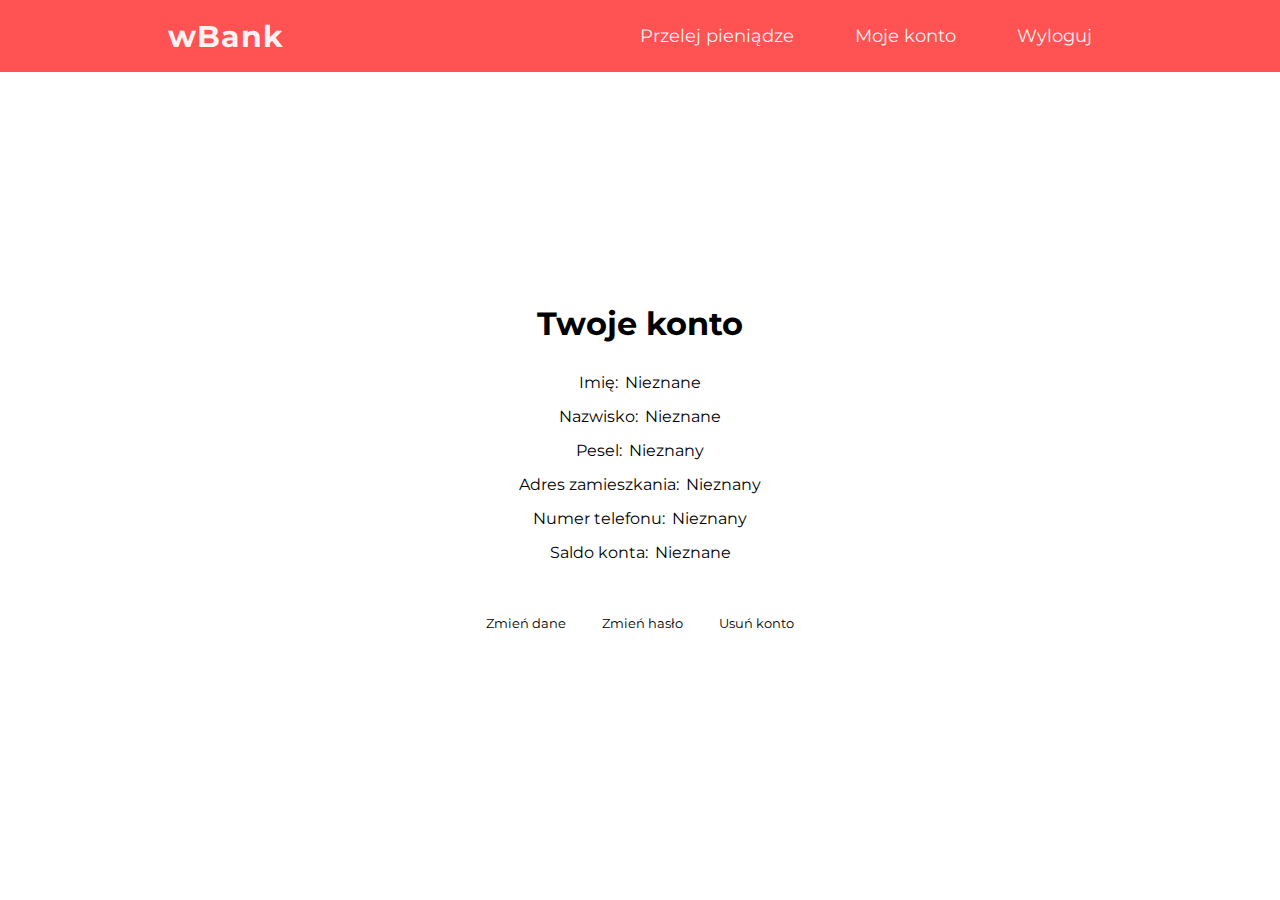
<file: pages/my-account.html>
<!DOCTYPE html>
<html lang="en">
    <head>
        <meta charset="UTF-8" />
        <meta name="viewport" content="width=device-width, initial-scale=1.0" />
        <meta http-equiv="X-UA-Compatible" content="ie=edge" />
        <title>Bank</title>
        <link href="https://fonts.googleapis.com/css?family=Montserrat&display=swap" rel="stylesheet" />
        <link rel="stylesheet" href="../css/style.css" />
        <link rel="stylesheet" href="../css/my-account.css" />
        <link rel="stylesheet" href="../css/responsive-style.css" />
    </head>
    <body onload="setup()">
        <nav class="navigation">
            <a class="navigation-logo" href="my-account.html">
                <h4>wBank</h4>
            </a>
            <ul class="navigation-links">
                <li>
                    <a class="navigation-link" href="transfer-money.html">Przelej pieniądze</a>
                </li>
                <li>
                    <a class="navigation-link" href="my-account.html">Moje konto</a>
                </li>
                <li>
                    <a class="navigation-link" href="log-out.html" onclick="localStorage.removeItem('loggedIndex')">Wyloguj</a>
                </li>
            </ul>
        </nav>
        <div class="page">
            <h1 class="header">Twoje konto</h1>
            <ul>
                <li>Imię:<span class="userData first-name">Nieznane</span></li>
                <li>Nazwisko:<span class="userData last-name">Nieznane</span></li>
                <li>Pesel:<span class="userData pesel">Nieznany</span></li>
                <li>Adres zamieszkania:<span class="userData address">Nieznany</span></li>
                <li>Numer telefonu:<span class="userData phone-number">Nieznany</span></li>
                <li>Saldo konta:<span class="userData balance">Nieznane</span></li>
            </ul>
            <div class="buttons">
                <form action="change-data.html">
                    <input class="button" type="submit" value="Zmień dane" />
                </form>
                <form action="change-password.html">
                    <input class="button" type="submit" value="Zmień hasło" />
                </form>
                <input class="button" type="submit" value="Usuń konto" onclick="deleteAccount()" />
            </div>
        </div>
        <script src="../js/app.js"></script>
        <script src="../js/my-account.js"></script>
    </body>
</html>
</file>
<file: css/style.css>
* {
    box-sizing: border-box;
    font-family: 'Montserrat', sans-serif;
    margin: 0px;
    padding: 0px;
    text-decoration: none;
}

input[type='submit'] {
    cursor: pointer;
    padding: 8px;
    transition: 0.1s ease-in-out;
    border-radius: 15px;
    outline: 0;
}

input[type='submit']:hover,
input[type='submit']:focus {
    background-color: #ff5353;
    color: white;
}

input[type='text'],
input[type='password'],
input[type='number'] {
    border-radius: 10px;
    padding: 5px;
    outline: 0;
    border: 2px solid gray;
    transition: 0.1s ease-in-out;
}

input[type='text']:focus,
input[type='password']:focus,
input[type='number']:focus,
input[type='submit']:hover,
input[type='submit']:focus {
    transform: scale(1.1);
}

.navigation {
    align-items: center;
    background-color: #ff5353;
    display: flex;
    justify-content: space-around;
    min-height: 8vh;
}

.navigation-logo {
    color: rgba(253, 253, 253, 0.938);
    font-size: 30px;
    letter-spacing: 1px;
    border-radius: 25px;
    padding: 10px;
    transition: 0.15s ease-in-out;
}

.navigation-links {
    display: flex;
    justify-content: space-around;
    list-style: none;
    width: 30%;
}

.navigation-link {
    color: rgba(253, 253, 253, 0.938);
    font-size: 18px;
    border-radius: 25px;
    padding: 10px;
    transition: 0.15s ease-in-out;
}

.navigation-logo:hover,
.navigation-link:hover {
    background-color: #ff6868;
}

.page {
    align-items: center;
    display: flex;
    height: 92vh;
    justify-content: center;
    text-align: center;
    flex-direction: column;
}

.header {
    margin-bottom: 15px;
}

.page li {
    align-items: center;
    display: flex;
    justify-content: center;
    list-style-type: none;
    margin: 15px auto 15px;
}

input {
    background-color: white;
}

input[type='number']::-webkit-inner-spin-button {
    -webkit-appearance: none;
}

input[type='submit'] {
    border: none;
}
</file>
<file: css/my-account.css>
.userData {
    margin-left: 7px;
}

.buttons {
    display: flex;
    flex-direction: row;
}

.button {
    margin: 30px 10px;
}
</file>
<file: css/responsive-style.css>
@media screen and (max-width: 1300px) {
    .navigation-links {
        width: 40%;
    }
}

@media screen and (max-width: 1000px) {
    .navigation-links {
        width: 50%;
    }
}

@media screen and (max-width: 750px) {
    .navigation-logo {
        font-size: 18px;
    }

    .navigation-links {
        width: 70%;
    }

    .navigation-link {
        font-size: 12px;
    }
}

@media screen and (max-height: 800px) {
    .navigation {
        height: 9vh;
    }
}

@media screen and (max-height: 600px) {
    .navigation {
        height: 10vh;
    }
}

@media screen and (max-height: 550px) {
    .navigation {
        height: 12vh;
    }
}

@media screen and (max-height: 400px) {
    .navigation {
        height: 13vh;
    }
}
</file>
